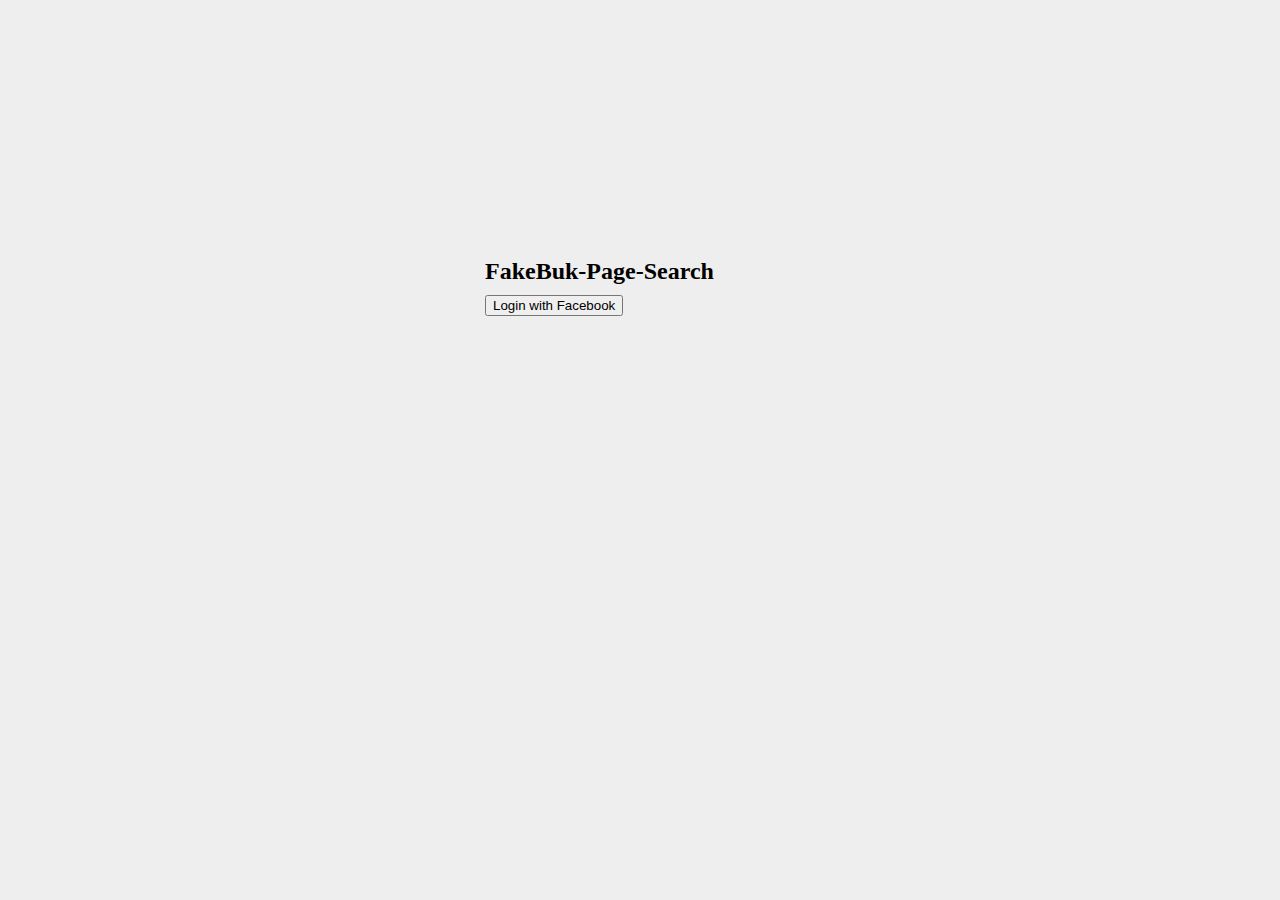
<file: public/index.html>
<!doctype html>
<html>
  <head>
    <meta charset="utf-8">
    <meta http-equiv="X-UA-Compatible" content="IE=edge">
    <meta name="viewport" content="width=device-width, initial-scale=1">
    <meta name="description" content="">
    <meta name="author" content="">
    <link rel="icon" href="img/favicon.ico">

    <title>Facebook page search</title>

    <!-- Custom styles for this template -->
    <link href="css/signin.css" rel="stylesheet">

    <!-- HTML5 shim and Respond.js IE8 support of HTML5 elements and media queries -->
    <!--[if lt IE 9]>
      <script src="https://oss.maxcdn.com/html5shiv/3.7.2/html5shiv.min.js"></script>
      <script src="https://oss.maxcdn.com/respond/1.4.2/respond.min.js"></script>
    <![endif]-->

    <link rel="shortcut icon" href="img/favicon.ico" type="image/x-icon">
    <link rel="icon" href="img/favicon.ico" type="image/x-icon">

  </head>
<body>

     <div class="container">

      <form class="form-signin" role="form">
        <h2 class="form-signin-heading">FakeBuk-Page-Search</h2>
        <button class="btn btn-lg btn-primary btn-block" type="button" id="login" onclick="loginClickFunc();">Login with Facebook</button>
      </form>

    </div> <!-- /container -->

    <br>
    <span id="user-info" style="border:1px solid #888; display:none"></span>

    <span id="fb-root"></span>
    <script src="http://connect.facebook.net/en_US/all.js#xfbml=1&status=0&appId=391846640971339"></script>
    <script type="text/javascript" src="js/fbLogin.js"></script>
    
</body>
</html>
</file>
<file: public/css/signin.css>
body {
  padding-top: 220px;
  padding-bottom: 40px;
  background-color: #eee;
}

.form-signin {
  max-width: 330px;
  padding: 15px;
  margin: 0 auto;
}

.form-signin .form-signin-heading{
  margin-bottom: 10px;
}

.form-signin  {
  position: relative;
  height: auto;
  -webkit-box-sizing: border-box;
     -moz-box-sizing: border-box;
          box-sizing: border-box;
  padding: 10px;
  font-size: 16px;
}
</file>
